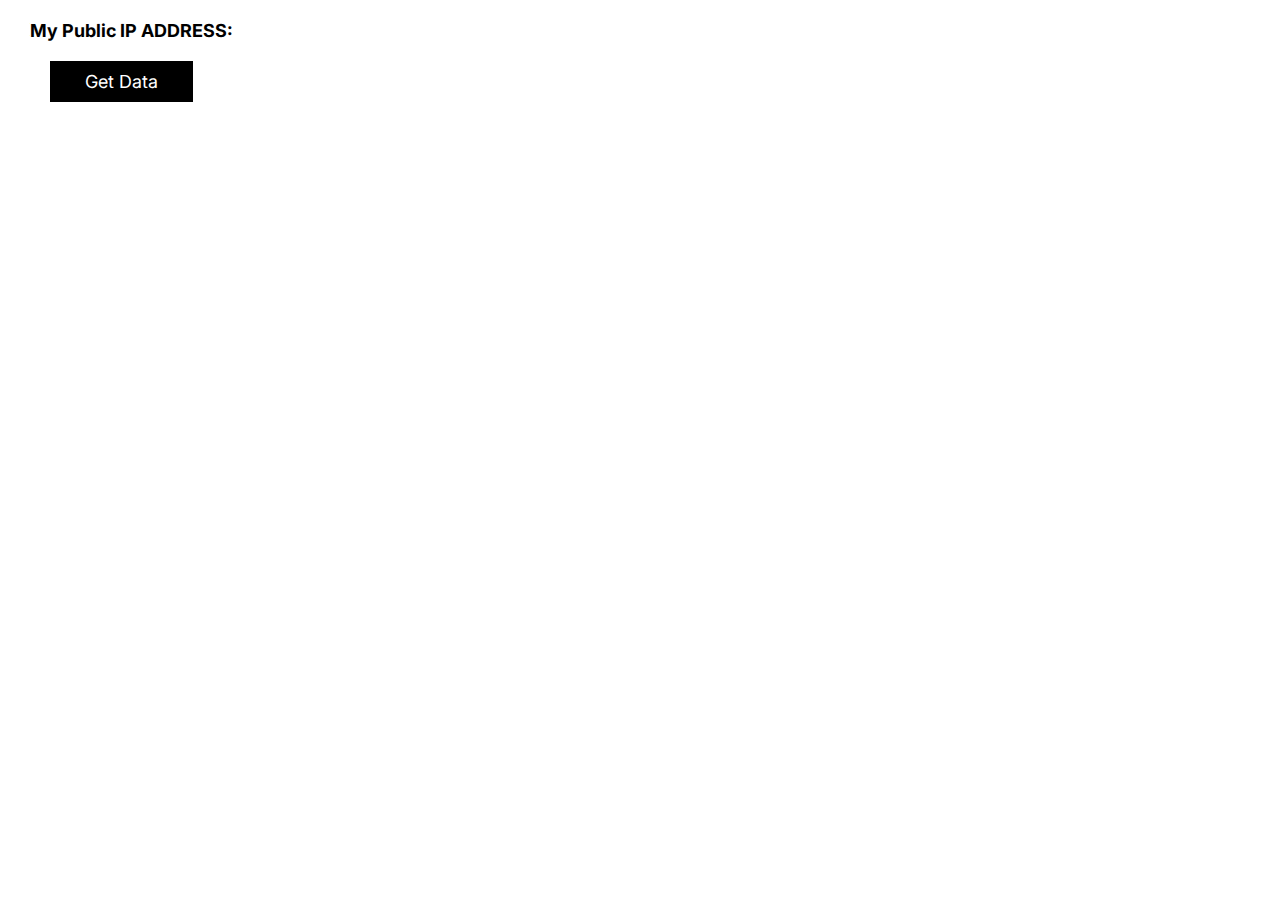
<file: index.html>
<!DOCTYPE html>
<html lang="en">
<head>
    <meta charset="UTF-8">
    <meta name="viewport" content="width=device-width, initial-scale=1.0">
    <title>Get IP Info</title>
    <link rel="stylesheet" href="./style.css">
    <link rel="preconnect" href="https://fonts.googleapis.com">
<link rel="preconnect" href="https://fonts.gstatic.com" crossorigin>
<link href="https://fonts.googleapis.com/css2?family=Inter:wght@300;400&display=swap" rel="stylesheet">
</head>
<body>
    <h3>My Public IP ADDRESS: <b id="ip-address"></b></h3>
    <button onclick="getData()">Get Data</button>
    <script src="./script.js"></script>
</body>
</html>
</file>
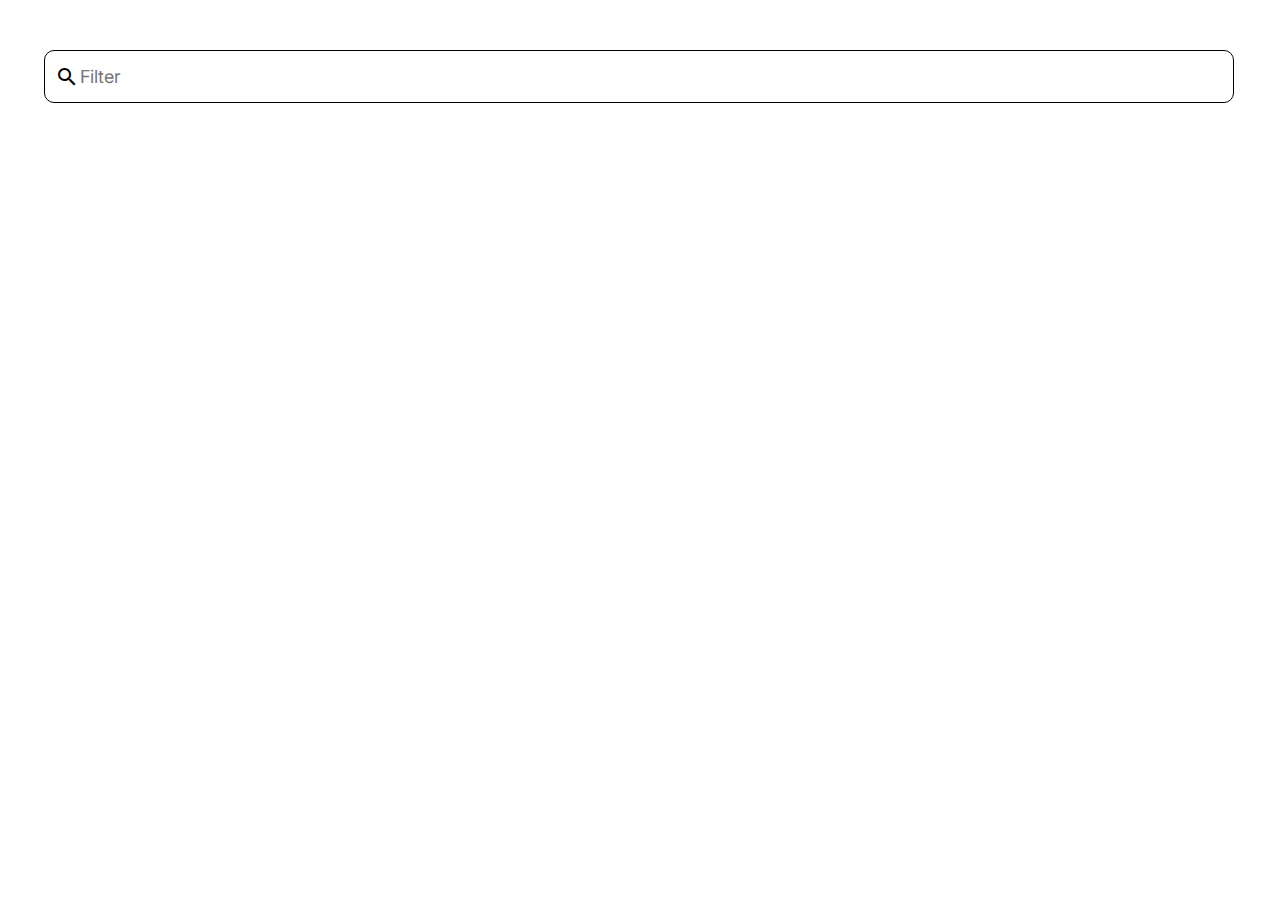
<file: ipAddress.html>
<!DOCTYPE html>
<html lang="en">
<head>
    <meta charset="UTF-8">
    <meta name="viewport" content="width=device-width, initial-scale=1.0">
    <title>Public IP ADDRESS</title>
    <link rel="stylesheet" href="./style.css">
    <link rel="preconnect" href="https://fonts.googleapis.com">
<link rel="preconnect" href="https://fonts.gstatic.com" crossorigin>
<link href="https://fonts.googleapis.com/css2?family=Inter:wght@300;400&display=swap" rel="stylesheet">
<link href="https://fonts.googleapis.com/icon?family=Material+Icons"
      rel="stylesheet">
</head>
<body>
    <div id="ip-container">
        
    </div>
    <div id="map">
        
    </div>
    <div id="time-zone">
        
    </div>
    <div id="message">

    </div>
    <section>
        <div id="filter-container">
            <span class="material-icons">search</span>
    <input id="search" type="search" placeholder="Filter">
        </div>
        <div id="postOfficeCards">

        </div>
    </section>
    <script src="./script.js"></script>
</body>
</html>
</file>
<file: style.css>
*{
    margin: 0;
    padding: 0;
    border: none;
    
    font-family: 'Inter';
    margin: 10px 10px 10px;
    font-size: large
}

h3{
    margin-top: 10px;
    margin-left: 10px;
}
button{
    padding: 10px 35px;
    background-color: black;
    color: white;
    margin: 10px 30px;
    font-size: large;
    cursor: pointer;
}

#ip-details{
    display: flex;
    gap: 10px;
    justify-content: space-around;
}

#ip-address{
    color: blue;
}

#map{
    display: flex;
    justify-content: center;
    align-self: center;
}

iframe{
    width: 100%;
    height: 400px;
}
section{
    display: flex;
    flex-direction: column;
    gap: 2010px;
}
#filter-container{
    position: absolute;
    margin-left: -40px;
    display: flex;
    align-items: center;
    margin-bottom: 50px;
}
#filter-container span{
    position: relative;
    left: 55px;
}
input{
    padding: 15px 35px;
    border: 1px solid black;
    width: 93vw;
    border-radius: 10px;
}
#postOfficeCards{
    margin-top: 100px;
    display: grid;
    grid-template-columns: repeat(2, 1fr); /* Two columns with equal width */
  grid-gap: 10px;

}
#postOffice{
    border: 1px solid black;
    padding: 20px;
    border-radius: 10px;
}
@media (min-width: 840px) and (max-width: 1168px) {
    input{
        width: 90vw;
    }
    #ip-details{
        flex-direction: column;
        gap: 0px;
    }
    *{
        font-size: medium;
    }
}
@media (max-width:840px) {
    input{
        width: 80vw;
    }
    #ip-details{
        flex-direction: column;
        gap: 0px;
    }
    #postOfficeCards{
        display: flex;
        flex-direction: column;
    }
    *{
        font-size: medium;
    }
}
</file>
